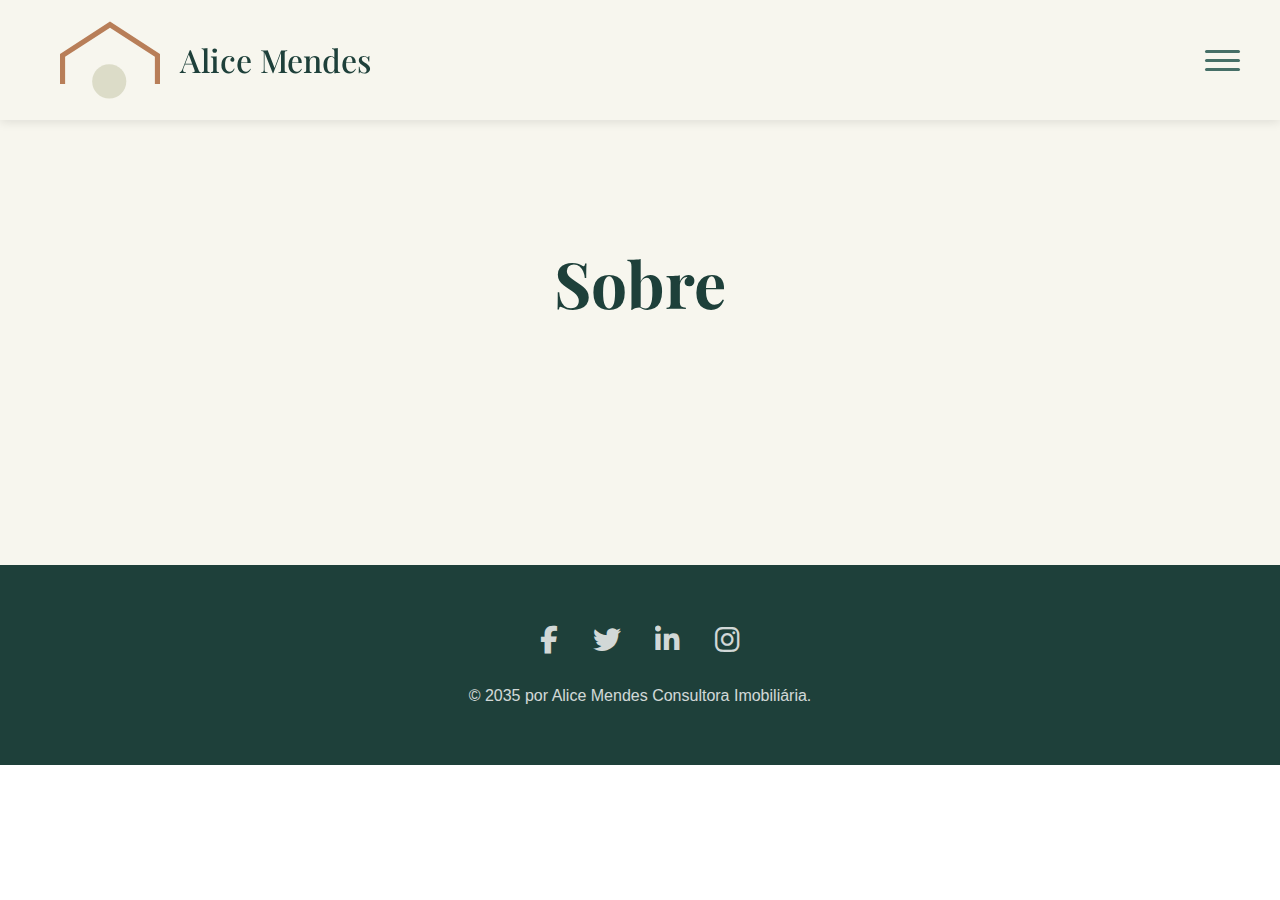
<file: sobre.html>
<!DOCTYPE html>
<html lang="en">
<head>
    <meta charset="UTF-8">
    <meta name="viewport" content="width=device-width, initial-scale=1.0">
    <title>Sobre</title>
    <link rel="stylesheet" href="style.css">
    <link href="https://fonts.googleapis.com/css2?family=Playfair+Display:wght@400;500;700&display=swap" rel="stylesheet">
    <link rel="stylesheet" href="https://cdnjs.cloudflare.com/ajax/libs/font-awesome/6.4.0/css/all.min.css">
    <link rel="apple-touch-icon" sizes="180x180" href="/apple-touch-icon.png">
    <link rel="icon" type="image/png" sizes="32x32" href="/favicon-32x32.png">
    <link rel="icon" type="image/png" sizes="16x16" href="/favicon-16x16.png">
    <link rel="manifest" href="/site.webmanifest">
</head>
<body>

  <div id="header"></div>
  
  <section class="sobre">
  <!-- Parte superior: Título e subtítulo -->
  <div class="sobre">
    <h1 class="sobre-title">Sobre</h1>
  </div>




</section>

  <div id="footer"></div>

<script>
// Carrega header e footer automaticamente
fetch('includes/header.html')
  .then(response => response.text())
  .then(data => document.getElementById('header').innerHTML = data);

fetch('includes/footer.html')
  .then(response => response.text())
  .then(data => document.getElementById('footer').innerHTML = data);
</script>

</body>
</html>
</file>
<file: style.css>
* {
  margin: 0;
  padding: 0;
  box-sizing: border-box;
  height: auto;
}

body {
  font-family: Arial, sans-serif;
  padding-top: 80px;
}

/* ==== Header ==== */
.header {
  display: flex;
  justify-content: space-between;
  align-items: center;
  padding: 20px;
  background: rgba(247, 246, 238);
  position: fixed;
  top: 0;
  left: 0;
  width: 100%;
  height: 120px;
  box-shadow: 0 2px 10px rgba(0, 0, 0, 0.1);
  z-index: 1000;
}

.logo-container {
  display: flex;
  align-items: center;
  text-decoration: none;
  gap: 20px;
  margin-left: 40px;
}

.logo-icon {
  width: 50px;
  height: 50px;
  flex-shrink: 0;
}

.logo-text {
  display: flex;
  flex-direction: column;
  line-height: 1.1;
  color: #1E403A;
  font-family: 'Playfair Display', serif;
  font-weight: 500;
}

.nome {
  font-size: 32px;
}

.hamburger {
  display: flex;
  flex-direction: column;
  justify-content: space-between;
  width: 35px;
  height: 21px;
  cursor: pointer;
  z-index: 1001;
  margin-right: 20px;
}

.hamburger span {
  width: 100%;
  height: 3px;
  background: #466f67;
  border-radius: 2px;
  transition: all 0.3s ease;
}

#menu-toggle:checked + .hamburger span:nth-child(1) {
  transform: rotate(45deg) translate(6px, 6px);
}

#menu-toggle:checked + .hamburger span:nth-child(2) {
  opacity: 0;
}

#menu-toggle:checked + .hamburger span:nth-child(3) {
  transform: rotate(-45deg) translate(7px, -7px);
}

.nav-menu {
  position: fixed;
  top: 0;
  left: 0;
  width: 100%;
  height: 60vh;
  background: #2e4943;
  display: flex;
  flex-direction: column;
  justify-content: center;
  align-items: center;
  transform: translateY(-100%);
  transition: transform 0.4s ease;
  z-index: 999;
}

.nav-menu li {
  list-style: none;
  margin: 20px 0;
}

.nav-menu a {
  font-size: 28px;
  text-decoration: none;
  color: #ffffff;
  font-weight: 500;
  transition: color 0.3s;
}

.nav-menu a:hover {
  color: #896b50;
}

#menu-toggle:checked ~ .nav-menu {
  transform: translateY(0);
}

.menu-toggle {
  display: none;
}

/* Ícone de usuário */
.user-icon {
  display: flex;
  align-items: center;
  justify-content: center;
  width: 40px;
  height: 40px;
  color: #466f67;
  font-size: 22px;
  text-decoration: none;
  transition: all 0.3s ease;
  border-radius: 50%;
  margin-left: 1050px;
}

.user-icon:hover {
  color: #B87E58;
  background: rgba(184, 110, 78, 0.1);
}

/* =============================================
   MODAL DE LOGIN
============================================= */

/* Overlay do modal */
.modal-overlay {
  position: fixed;
  top: 0;
  left: 0;
  width: 100%;
  height: 100%;
  background: rgba(0, 0, 0, 0.6);
  display: flex;
  align-items: center;
  justify-content: center;
  z-index: 10000;
  opacity: 0;
  visibility: hidden;
  transition: all 0.3s ease;
}

.modal-overlay.active {
  opacity: 1;
  visibility: visible;
}

/* Conteúdo do modal */
.modal-content {
  background: #ffffff;
  padding: 40px;
  border-radius: 12px;
  box-shadow: 0 20px 60px rgba(0, 0, 0, 0.3);
  width: 90%;
  max-width: 450px;
  position: relative;
  transform: scale(0.9);
  transition: transform 0.3s ease;
}

.modal-overlay.active .modal-content {
  transform: scale(1);
}

/* Botão fechar */
.modal-close {
  position: absolute;
  top: 15px;
  right: 15px;
  background: none;
  border: none;
  font-size: 32px;
  color: #999;
  cursor: pointer;
  line-height: 1;
  transition: color 0.3s;
  padding: 0;
  width: 35px;
  height: 35px;
  display: flex;
  align-items: center;
  justify-content: center;
}

.modal-close:hover {
  color: #B87E58;
}

/* Título */
.modal-title {
  font-family: 'Playfair Display', serif;
  font-size: 32px;
  color: #1E403A;
  text-align: center;
  margin-bottom: 30px;
}

/* Formulário */
.login-form {
  display: flex;
  flex-direction: column;
  gap: 20px;
}

/* Grupo de input com ícone */
.form-input-group {
  position: relative;
  display: flex;
  align-items: center;
}

.input-icon {
  position: absolute;
  left: 15px;
  color: #999;
  font-size: 18px;
  pointer-events: none;
}

.form-input-group input {
  width: 100%;
  padding: 15px 15px 15px 50px;
  border: 2px solid #e0e0e0;
  border-radius: 8px;
  font-size: 16px;
  color: #333;
  transition: all 0.3s;
}

.form-input-group input:focus {
  outline: none;
  border-color: #B87E58;
}

.form-input-group input::placeholder {
  color: #aaa;
}

/* Link esqueci senha */
.forgot-password {
  text-align: right;
  font-size: 14px;
  color: #666;
  text-decoration: none;
  transition: color 0.3s;
  margin-top: -10px;
}

.forgot-password:hover {
  color: #B87E58;
}

/* Botão Entrar */
.btn-login {
  width: 100%;
  padding: 15px;
  background: #B87E58;
  color: #ffffff;
  border: none;
  border-radius: 8px;
  font-size: 18px;
  font-weight: 500;
  cursor: pointer;
  transition: all 0.3s;
  margin-top: 10px;
}

.btn-login:hover {
  background: #9d5f43;
  transform: translateY(-2px);
  box-shadow: 0 5px 15px rgba(184, 110, 78, 0.3);
}

/* Link criar conta */
.signup-link {
  text-align: center;
  font-size: 14px;
  color: #666;
  margin-top: 10px;
}

.signup-link a {
  color: #B87E58;
  text-decoration: none;
  font-weight: 500;
  transition: color 0.3s;
}

.signup-link a:hover {
  color: #9d5f43;
}

/* Responsivo */
@media (max-width: 480px) {
  .modal-content {
    padding: 30px 25px;
  }

  .modal-title {
    font-size: 28px;
  }

  .form-input-group input {
    padding: 13px 13px 13px 45px;
    font-size: 15px;
  }

  .input-icon {
    font-size: 16px;
    left: 13px;
  }

  .btn-login {
    padding: 13px;
    font-size: 16px;
  }
}

/* Estilo para input com erro */
.input-error {
  border-color: #e74c3c !important;
}

/* Mensagem de erro */
.error-message {
  display: block;
  color: #e74c3c;
  font-size: 13px;
  margin-top: 5px;
  margin-bottom: 10px;
  padding-left: 5px;
}

/* Animação de shake no input com erro */
@keyframes shake {
  0%, 100% { transform: translateX(0); }
  25% { transform: translateX(-5px); }
  75% { transform: translateX(5px); }
}

.input-error {
  animation: shake 0.3s ease;
}

/* ==== SEÇÃO HERO ==== */

.hero {
  background: rgba(247, 246, 238);
  padding: 100px 20px 60px;
  min-height: 100vh;
  display: flex;
  flex-direction: column;
  align-items: center;
  position: relative;
  overflow: visible;
}

/* Cabeçalho (Título + Subtítulo) */
.hero-header {
  text-align: center;
  margin-bottom: 50px;
  z-index: 10;
}

.hero-title {
  font-family: 'Playfair Display', serif;
  font-size: clamp(2.5rem, 8vw, 6.5rem);
  color: #1E403A;
  margin-bottom: 15px;
  line-height: 1.1;
}

.hero-subtitle {
  font-size: clamp(1.1rem, 3vw, 1.8rem);
  color: #5C6B6A;
  font-weight: 400;
}

/* ===== MOBILE (< 768px) ===== */
.hero-images {
  width: 100%;
  max-width: 500px;
  display: flex;
  flex-direction: column;
  gap: 40px;
  align-items: center;
}

/* Foto da Alice - no topo */
.hero-photo {
  width: 100%;
  order: 1;
}

.hero-photo img {
  width: 100%;
  height: auto;
  display: block;
  box-shadow: 0 10px 30px rgba(0, 0, 0, 0.2);
}

/* Bloco Marrom - ESCONDIDO no mobile */
.hero-brown-block {
  display: none;
}

/* Slider com BORDA MARROM */
.hero-slider {
  width: 75%;
  max-width: 320px;
  height: 260px;
  position: relative;
  overflow: hidden;
  margin: 0 auto;
  order: 2;
  border: 12px solid #B86E4E;
  box-shadow: 0 10px 30px rgba(0, 0, 0, 0.3);
}

.hero-slide {
  position: absolute;
  top: 0;
  left: 0;
  width: 100%;
  height: 100%;
  opacity: 0;
  transition: opacity 1.2s ease-in-out;
}

.hero-slide.active {
  opacity: 1;
}

.hero-slide img {
  width: 100%;
  height: 100%;
  object-fit: cover;
  display: block;
}

/* Mobile maior */
@media (min-width: 480px) {
  .hero-slider {
    width: 70%;
    max-width: 350px;
    height: 280px;
    border-width: 15px;
  }
}

/* ===== TABLET (768px - 1023px) ===== */
@media (min-width: 768px) and (max-width: 1023px) {
  .hero {
    padding: 120px 30px 80px;
  }

  .hero-header {
    margin-bottom: 70px;
  }

  .hero-images {
    max-width: 900px;
    min-height: 550px;
    display: flex;
    flex-direction: row;
    align-items: center;
    justify-content: center;
    gap: 50px;
  }

  /* Slider com borda - à esquerda */
  .hero-slider {
    width: 40%;
    max-width: 350px;
    height: 450px;
    order: 1;
    border-width: 15px;
  }

  /* Foto Alice - à direita */
  .hero-photo {
    width: 45%;
    max-width: 450px;
    order: 2;
  }

  .hero-photo img {
    width: 100%;
    height: auto;
  }

  /* Bloco marrom continua escondido no tablet */
  .hero-brown-block {
    display: none;
  }

  /* Remove pseudo-elemento */
  .hero-images::after {
    display: none;
  }
}

/* ===== DESKTOP (>= 1024px) ===== */
@media (min-width: 1024px) {
  .hero {
    padding: 140px 40px 100px;
    overflow: hidden;
  }

  .hero-header {
    margin-bottom: 80px;
  }

  .hero-images {
    position: relative;
    width: 100%;
    max-width: none;
    height: 600px;
    display: block;
  }

  /* Bloco marrom - 52% à direita, altura total */
  .hero-brown-block {
    display: block;
    position: absolute;
    top: 0;
    right: 0;
    width: 52%;
    height: 100%;
    background: #B86E4E;
    z-index: 1;
  }

  /* Foto Alice - 48% à esquerda */
  .hero-photo {
    position: absolute;
    left: 3%;
    top: 50%;
    transform: translateY(-50%);
    width: 48%;
    max-width: 520px;
    margin: 0;
    z-index: 2;
    order: initial;
  }

  .hero-photo img {
    width: 100%;
    height: auto;
  }

  /* Slider com BORDA BRANCA no desktop - dentro do bloco marrom à direita */
  .hero-slider {
    position: absolute;
    right: 7%;
    top: 50%;
    transform: translateY(-50%);
    width: 360px;
    height: 480px;
    max-width: none;
    margin: 0;
    z-index: 3;
    order: initial;
    border: 15px solid #ffffff;
    box-shadow: 0 20px 50px rgba(0, 0, 0, 0.3);
  }
}

/* Desktop Médio */
@media (min-width: 1200px) {
  .hero {
    padding: 160px 60px 100px;
  }

  .hero-images {
    height: 650px;
  }

  .hero-photo {
    left: 5%;
    max-width: 550px;
  }

  .hero-slider {
    width: 380px;
    height: 520px;
    right: 8%;
  }
}

/* Desktop Grande */
@media (min-width: 1400px) {
  .hero-images {
    height: 700px;
  }

  .hero-photo {
    left: 8%;
    max-width: 580px;
  }

  .hero-slider {
    width: 400px;
    height: 540px;
    right: 10%;
  }
}

/* Seção Sobre Mim */
.about {
  position: relative;
  padding: 100px 20px;
  text-align: center;
  background: #ffffff;
  margin-top: 60px;
}

.about-container {
  max-width: 800px;
  margin: 0 auto;
}

.about-title {
  font-family: 'Playfair Display', serif;
  font-size: clamp(36px, 6vw, 48px);
  color: #1E403A;
  margin-bottom: 40px;
}

.about-text {
  font-size: clamp(16px, 2vw, 18px);
  line-height: 1.8;
  color: #555;
  margin-bottom: 50px;
}

.btn-saiba-mais {
  display: inline-block;
  padding: 15px 40px;
  border: 2px solid #B86E4E;
  color: #B86E4E;
  font-size: 18px;
  font-weight: 500;
  text-decoration: none;
  text-transform: uppercase;
  letter-spacing: 1px;
  transition: all 0.4s ease;
}

.btn-saiba-mais:hover {
  background: #B86E4E;
  color: #ffffff;
}

/* Slider Section */
.slider-section {
  position: relative;
  width: 100%;
  margin: 0 auto;
  overflow: hidden;
}

.slider {
  position: relative;
  height: 70vh;
}

.slide {
  position: absolute;
  top: 0;
  left: 0;
  width: 100%;
  height: 100%;
  opacity: 0;
  transition: opacity 0.8s ease;
}

.slide.active {
  opacity: 1;
}

.slide img {
  width: 100%;
  height: 100%;
  object-fit: cover;
}

.slide-text {
  position: absolute;
  top: 50%;
  left: 50%;
  transform: translate(-50%, -50%);
  text-align: center;
  color: #ffffff;
  z-index: 2;
}

.small-text {
  font-size: clamp(24px, 4vw, 32px);
  font-weight: 400;
  letter-spacing: 2px;
  opacity: 0.9;
}

.big-text {
  font-family: 'Playfair Display', serif;
  font-size: clamp(48px, 8vw, 80px);
  font-weight: 700;
  margin-top: 10px;
}

.slide::before {
  content: '';
  position: absolute;
  top: 0;
  left: 0;
  width: 100%;
  height: 100%;
  background: rgba(0, 0, 0, 0.3);
  transition: background 0.5s ease;
  z-index: 1;
}

.slide:hover::before {
  background: rgba(0, 0, 0, 0.5);
}

/* Setas - CORRIGIDO */
.prev, .next {
  position: absolute;
  top: 50%;
  transform: translateY(-50%);
  width: 100px;
  height: 60px;
  cursor: pointer;
  z-index: 3;
  display: flex;
  align-items: center;
  justify-content: center;
  background: none;
  border: none;
  padding: 0;
}

.prev {
  left: 5%;
}

.next {
  right: 5%;
}

.arrow-line {
  position: absolute;
  width: 60px;
  height: 3px;
  background: #ffffff;
  border-radius: 2px;
}

.arrow-head {
  position: absolute;
  width: 20px;
  height: 20px;
  border-top: 3px solid #ffffff;
  border-right: 3px solid #ffffff;
  border-radius: 2px;
}

.arrow-left .arrow-line {
  right: 20px;
}

.arrow-left .arrow-head {
  left: 0;
  transform: rotate(-135deg);
}

.arrow-right .arrow-line {
  left: 20px;
}

.arrow-right .arrow-head {
  right: 0;
  transform: rotate(45deg);
}

.prev:hover .arrow-line,
.prev:hover .arrow-head,
.next:hover .arrow-line,
.next:hover .arrow-head {
  background: #B86E4E;
  border-color: #B86E4E;
  opacity: 1;
}

.dots {
  position: absolute;
  bottom: 30px;
  left: 50%;
  transform: translateX(-50%);
  z-index: 3;
}

.dot {
  display: inline-block;
  width: 12px;
  height: 12px;
  margin: 0 8px;
  background: rgba(255, 255, 255, 0.5);
  border-radius: 50%;
  cursor: pointer;
  transition: background 0.3s;
}

.dot.active, .dot:hover {
  background: #ffffff;
}

/* Seção Serviços */
.services {
  padding: 80px 20px;
  text-align: center;
  background: #ffffff;
}

.services-container {
  max-width: 1200px;
  margin: 0 auto;
}

.services-title {
  font-family: 'Playfair Display', serif;
  font-size: clamp(36px, 6vw, 48px);
  color: #1E403A;
  margin-bottom: 20px;
}

.services-subtitle {
  font-size: clamp(18px, 3vw, 22px);
  color: #8B7E6A;
  margin-bottom: 80px;
  font-weight: 400;
}

.services-grid {
  display: flex;
  justify-content: center;
  gap: 60px;
  margin-bottom: 80px;
  flex-wrap: wrap;
}

.service-card {
  flex: 1;
  min-width: 280px;
  max-width: 360px;
}

.service-card-title {
  font-family: 'Playfair Display', serif;
  font-size: 24px;
  color: #1E403A;
  margin-bottom: 20px;
}

.service-card-text {
  font-size: 16px;
  line-height: 1.7;
  color: #666;
}

/* Seção CTA + Depoimentos - CORRIGIDO */
.cta-container {
  background: rgba(247, 246, 238);
  padding: 80px 20px;
  text-align: center;
  position: relative;
}

.cta-title {
  font-family: 'Playfair Display', serif;
  font-size: clamp(36px, 6vw, 48px);
  color: #1E403A;
  margin-bottom: 60px;
}

.visita-card {
  max-width: 600px;
  margin: 0 auto;
  padding: 40px;
  background: #ffffff;
  box-shadow: 0 10px 40px rgba(0, 0, 0, 0.15);
  display: flex;
  flex-direction: column;
  align-items: center;
  text-align: center;
}

.visita-title {
  font-family: 'Playfair Display', serif;
  font-size: clamp(28px, 5vw, 36px);
  color: #1E403A;
  margin-bottom: 10px;
}

.visita-info {
  font-size: clamp(20px, 3vw, 24px);
  color: #666;
  margin: 15px 0;
}

.btn-agendar {
  display: inline-block;
  padding: 15px 50px;
  border: 2px solid #B86E4E;
  color: #B86E4E;
  font-size: 18px;
  font-weight: 500;
  text-decoration: none;
  text-transform: uppercase;
  letter-spacing: 1px;
  transition: all 0.4s ease;
  margin-top: 30px;
}

.btn-agendar:hover {
  background: #B86E4E;
  color: #ffffff;
}

/* Depoimentos - CORRIGIDO */
.cta-depoimentos {
  background: #1E403A;
  padding: 80px 20px;
  text-align: center;
}

.depoimentos-title {
  font-family: 'Playfair Display', serif;
  font-size: clamp(36px, 6vw, 48px);
  color: #B86E4E;
  margin-bottom: 60px;
}

.depo-slider {
  position: relative;
  max-width: 900px;
  margin: 0 auto;
  padding: 0 60px;
}

.depo-slide {
  display: none;
  text-align: center;
  padding: 20px;
}

.depo-slide.active {
  display: block;
}

.depo-texto {
  font-size: clamp(18px, 3vw, 22px);
  line-height: 1.8;
  font-style: italic;
  color: #ffffff;
  margin-bottom: 40px;
  max-width: 700px;
  margin-left: auto;
  margin-right: auto;
}

.depo-nome {
  font-size: clamp(20px, 3vw, 26px);
  font-weight: 500;
  color: #ffffff;
}

.depo-prev, .depo-next {
  position: absolute;
  top: 50%;
  transform: translateY(-50%);
  font-size: 40px;
  color: #ffffff;
  cursor: pointer;
  opacity: 0.6;
  transition: opacity 0.3s;
  user-select: none;
}

.depo-prev:hover, .depo-next:hover {
  opacity: 1;
}

.depo-prev {
  left: 0;
}

.depo-next {
  right: 0;
}

/* Seção duas colunas */
.duas-colunas {
  padding: 120px 20px;
  background: #ffffff;
}

.duas-colunas-container {
  max-width: 1400px;
  margin: 0 auto;
  display: flex;
  align-items: center;
  justify-content: center;
  gap: 80px;
  flex-wrap: wrap;
}

.col-esquerda {
  flex: 1;
  min-width: 300px;
  display: flex;
  justify-content: center;
}

.bloco-marrom {
  width: 100%;
  max-width: 400px;
  height: 600px;
  background: #B86E4E;
  display: flex;
  align-items: center;
  justify-content: center;
  box-shadow: 0 20px 50px rgba(0, 0, 0, 0.15);
}

.foto-bloco {
  width: 70%;
  height: 70%;
  object-fit: cover;
  box-shadow: 0 10px 30px rgba(0, 0, 0, 0.2);
}

.col-direita {
  flex: 1;
  min-width: 300px;
  display: flex;
  justify-content: center;
}

.foto-consultoria {
  width: 100%;
  max-width: 600px;
  height: auto;
  box-shadow: 0 20px 50px rgba(0, 0, 0, 0.15);
}

/* Seção Contato */
.contato {
  padding: 80px 20px;
  background: #ffffff;
  text-align: center;
}

.contato-container {
  max-width: 900px;
  margin: 0 auto;
}

.contato-title {
  font-family: 'Playfair Display', serif;
  font-size: clamp(36px, 6vw, 52px);
  color: #1E403A;
  margin-bottom: 30px;
}

.contato-info {
  font-size: clamp(16px, 2.5vw, 20px);
  color: #1E403A;
  margin-bottom: 60px;
}

.contato-form {
  text-align: left;
}

.form-row {
  display: flex;
  gap: 40px;
  margin-bottom: 40px;
  flex-wrap: wrap;
}

.form-group {
  flex: 1;
  min-width: 250px;
  position: relative;
}

.form-group.full {
  margin-bottom: 40px;
  min-width: 100%;
}

.contato-form input,
.contato-form textarea {
  width: 100%;
  padding: 15px 0;
  border: none;
  border-bottom: 2px solid #ddd;
  background: transparent;
  font-size: 18px;
  color: #333;
  transition: border-color 0.3s;
}

.contato-form textarea {
  min-height: 120px;
  resize: vertical;
}

.contato-form input:focus,
.contato-form textarea:focus {
  outline: none;
  border-bottom-color: #B86E4E;
}

.contato-form label {
  position: absolute;
  top: 15px;
  left: 0;
  font-size: 18px;
  color: #999;
  pointer-events: none;
  transition: all 0.3s ease;
}

.contato-form input:focus ~ label,
.contato-form input:valid ~ label,
.contato-form textarea:focus ~ label,
.contato-form textarea:valid ~ label {
  top: -25px;
  font-size: 14px;
  color: #B86E4E;
}

.btn-enviar {
  display: block;
  margin: 0 auto;
  padding: 15px 60px;
  border: 2px solid #B86E4E;
  background: transparent;
  color: #B86E4E;
  font-size: 18px;
  font-weight: 500;
  text-transform: uppercase;
  letter-spacing: 1.5px;
  cursor: pointer;
  transition: all 0.4s ease;
}

.btn-enviar:hover {
  background: #B86E4E;
  color: #ffffff;
}

/* Página Sobre */
.sobre {
  background: rgba(247, 246, 238);
  padding: 80px 20px;
}

.sobre-container {
  max-width: 1400px;
  margin: 0 auto;
}

.sobre-title {
  text-align: center;
  font-family: 'Playfair Display', serif;
  font-size: clamp(48px, 8vw, 64px);
  color: #1E403A;
  margin-bottom: 80px;
}

.sobre-layout {
  display: flex;
  align-items: center;
  justify-content: center;
  gap: 60px;
  flex-wrap: wrap;
}

.sobre-esquerda {
  flex: 1;
  min-width: 300px;
  display: flex;
  justify-content: center;
}

.foto-alice {
  width: 100%;
  max-width: 400px;
  height: auto;
  box-shadow: 0 10px 30px rgba(0, 0, 0, 0.2);
}

.sobre-direita {
  flex: 1;
  min-width: 300px;
  max-width: 600px;
}

.sobre-nome {
  font-family: 'Playfair Display', serif;
  font-size: clamp(36px, 6vw, 48px);
  color: #1E403A;
  margin-bottom: 10px;
}

.sobre-subtitulo {
  font-size: clamp(22px, 4vw, 28px);
  color: #1E403A;
  margin-bottom: 20px;
}

.sobre-concretizando {
  font-size: clamp(18px, 3vw, 22px);
  color: #8B7E6A;
  margin-bottom: 40px;
  font-weight: 400;
}

.sobre-texto {
  font-size: clamp(16px, 2vw, 18px);
  line-height: 1.8;
  color: #555;
  margin-bottom: 30px;
}

.btn-contate {
  display: inline-block;
  padding: 15px 50px;
  border: 2px solid #B86E4E;
  color: #B86E4E;
  font-size: 18px;
  font-weight: 500;
  text-transform: uppercase;
  letter-spacing: 1.5px;
  text-decoration: none;
  transition: all 0.4s ease;
}

.btn-contate:hover {
  background: #B86E4E;
  color: #ffffff;
}

/* Página Serviços */
.servicos {
  padding: 80px 20px;
  background: rgba(247, 246, 238);
  text-align: center;
}

.servicos-container {
  max-width: 900px;
  margin: 0 auto;
}

.servicos-title {
  font-family: 'Playfair Display', serif;
  font-size: clamp(48px, 8vw, 64px);
  color: #1E403A;
  margin-bottom: 80px;
}

.servico-item {
  display: flex;
  align-items: flex-start;
  gap: 40px;
  margin-bottom: 60px;
  text-align: left;
  flex-wrap: wrap;
}

.servico-icon {
  flex-shrink: 0;
}

.servico-conteudo {
  flex: 1;
  min-width: 250px;
}

.servico-titulo {
  font-family: 'Playfair Display', serif;
  font-size: clamp(22px, 4vw, 28px);
  color: #1E403A;
  margin-bottom: 15px;
}

.servico-texto {
  font-size: clamp(16px, 2vw, 18px);
  line-height: 1.8;
  color: #666;
}

.servico-separator {
  border: none;
  border-top: 1px solid #ddd;
  margin: 60px auto;
  width: 80%;
}

.btn-agende-visita {
  display: inline-block;
  padding: 15px 50px;
  border: 2px solid #B86E4E;
  color: #B86E4E;
  font-size: 18px;
  font-weight: 500;
  text-transform: uppercase;
  letter-spacing: 1.5px;
  text-decoration: none;
  transition: all 0.4s ease;
}

.btn-agende-visita:hover {
  background: #B86E4E;
  color: #ffffff;
}

/* Footer */
.footer {
  background: #1E403A;
  padding: 60px 20px;
  text-align: center;
  color: #ffffff;
}

.footer-container {
  max-width: 1200px;
  margin: 0 auto;
}

.social-icons {
  margin-bottom: 30px;
}

.social-icons a {
  color: #ffffff;
  font-size: 28px;
  margin: 0 15px;
  opacity: 0.8;
  transition: opacity 0.3s;
  text-decoration: none;
}

.social-icons a:hover {
  opacity: 1;
}

.copyright {
  font-size: 16px;
  opacity: 0.8;
}

/* =============================================
   RESPONSIVIDADE MOBILE
============================================= */

@media (max-width: 768px) {
  body {
    padding-top: 80px;
  }

  .header {
    height: 80px;
    padding: 15px 20px;
  }

  .logo-container {
    margin-left: 0;
    gap: 10px;
  }

  .logo-icon {
    width: 40px;
    height: 40px;
  }

  .nome {
    font-size: 24px;
  }

  .hamburger {
    margin-right: 0;
    width: 30px;
    height: 18px;
  }

  .hero {
    min-height: 70vh;
    padding: 100px 20px 60px;
  }

  .hero-top {
    margin-bottom: 40px;
  }

  .about {
    margin-top: 0;
    padding: 60px 20px;
  }

  .slider {
    height: 50vh;
  }

  .prev, .next {
    width: 60px;
  }

  .arrow-line {
    width: 40px;
  }

  .arrow-head {
    width: 15px;
    height: 15px;
  }

  .services {
    padding: 60px 20px;
  }

  .services-grid {
    gap: 40px;
  }

  .cta-container {
    padding: 60px 20px;
  }

  .visita-card {
    padding: 30px 20px;
  }

  .cta-depoimentos {
    padding: 60px 20px;
  }

  .depo-slider {
    padding: 0 50px;
  }

  .depo-prev, .depo-next {
    font-size: 32px;
  }

  .duas-colunas {
    padding: 60px 20px;
  }

  .duas-colunas-container,
  .sobre-layout {
    gap: 40px;
  }

  .bloco-marrom {
    height: 450px;
  }

  .contato {
    padding: 60px 20px;
  }

  .form-row {
    gap: 30px;
  }

  .form-group {
    min-width: 100%;
  }

  .servico-item {
    flex-direction: column;
    text-align: center;
    align-items: center;
  }
}

/* =============================================
   PÁGINA DE AGENDAMENTO
============================================= */

.agendamento-section {
  background: rgba(247, 246, 238);
  padding: 140px 20px 80px;
  min-height: 100vh;
}

.agendamento-container {
  max-width: 1200px;
  margin: 0 auto;
}

/* Link voltar */
.voltar-link {
  display: inline-flex;
  align-items: center;
  gap: 8px;
  color: #1E403A;
  text-decoration: none;
  font-size: 16px;
  margin-bottom: 40px;
  transition: color 0.3s;
}

.voltar-link:hover {
  color: #B86E4E;
}

.voltar-link i {
  font-size: 14px;
}

/* Título e subtítulo */
.agendamento-header {
  margin-bottom: 60px;
}

.agendamento-title {
  font-family: 'Playfair Display', serif;
  font-size: clamp(32px, 5vw, 42px);
  color: #1E403A;
  margin-bottom: 15px;
}

.agendamento-subtitle {
  font-size: clamp(16px, 2vw, 18px);
  color: #666;
  line-height: 1.6;
}

/* Layout em duas colunas */
.agendamento-content {
  display: flex;
  gap: 60px;
  flex-wrap: wrap;
}

/* Coluna esquerda - Calendário */
.calendario-col {
  flex: 1;
  min-width: 300px;
}

.calendario-header {
  margin-bottom: 30px;
}

.calendario-header h3 {
  font-family: 'Playfair Display', serif;
  font-size: 24px;
  color: #1E403A;
  margin-bottom: 10px;
}

.timezone-info {
  font-size: 14px;
  color: #999;
}

/* Calendário */
.calendario {
  background: #ffffff;
  border: 1px solid #e0e0e0;
  border-radius: 8px;
  padding: 20px;
}

.calendario-nav {
  display: flex;
  justify-content: space-between;
  align-items: center;
  margin-bottom: 20px;
}

.calendario-nav button {
  background: none;
  border: none;
  color: #1E403A;
  font-size: 24px;
  cursor: pointer;
  padding: 5px 10px;
  transition: color 0.3s;
}

.calendario-nav button:hover {
  color: #B86E4E;
}

.calendario-mes-ano {
  font-size: 18px;
  color: #1E403A;
  font-weight: 500;
}

/* Dias da semana */
.calendario-dias-semana {
  display: grid;
  grid-template-columns: repeat(7, 1fr);
  gap: 8px;
  margin-bottom: 10px;
}

.dia-semana {
  text-align: center;
  font-size: 12px;
  color: #999;
  font-weight: 500;
  padding: 8px 0;
}

/* Grade de dias */
.calendario-dias {
  display: grid;
  grid-template-columns: repeat(7, 1fr);
  gap: 8px;
}

.dia {
  aspect-ratio: 1;
  display: flex;
  align-items: center;
  justify-content: center;
  border-radius: 4px;
  font-size: 14px;
  cursor: pointer;
  transition: all 0.3s;
  position: relative;
}

.dia:not(.vazio):not(.indisponivel):hover {
  background: #f5f5f5;
}

.dia.vazio {
  cursor: default;
}

.dia.indisponivel {
  color: #ccc;
  cursor: not-allowed;
}

.dia.hoje {
  border: 2px solid #B86E4E;
}

.dia.selecionado {
  background: #B86E4E;
  color: #ffffff;
}

.dia.tem-compromisso::after {
  content: '';
  position: absolute;
  bottom: 4px;
  width: 4px;
  height: 4px;
  background: #B86E4E;
  border-radius: 50%;
}

/* Coluna direita - Detalhes */
.detalhes-col {
  flex: 1;
  min-width: 300px;
}

.detalhes-card {
  background: #ffffff;
  border: 1px solid #e0e0e0;
  border-radius: 8px;
  padding: 30px;
}

.detalhes-card h3 {
  font-family: 'Playfair Display', serif;
  font-size: 24px;
  color: #1E403A;
  margin-bottom: 25px;
}

/* Informações do serviço */
.servico-info {
  margin-bottom: 25px;
}

.servico-nome {
  font-size: 18px;
  color: #1E403A;
  font-weight: 500;
  margin-bottom: 15px;
}

.servico-detalhes {
  background: #f9f9f9;
  padding: 15px;
  border-radius: 4px;
  cursor: pointer;
  transition: background 0.3s;
}

.servico-detalhes:hover {
  background: #f0f0f0;
}

.detalhes-toggle {
  display: flex;
  justify-content: space-between;
  align-items: center;
  color: #666;
  font-size: 14px;
}

/* Disponibilidade */
.disponibilidade-info {
  background: #FFF9F0;
  border-left: 3px solid #B86E4E;
  padding: 15px;
  margin-bottom: 25px;
  border-radius: 4px;
}

.disponibilidade-info p {
  color: #666;
  font-size: 14px;
  line-height: 1.6;
}

.disponibilidade-info strong {
  color: #1E403A;
}

/* Botão próxima disponibilidade */
.btn-proxima-disponibilidade {
  width: 100%;
  padding: 15px;
  background: #B86E4E;
  color: #ffffff;
  border: none;
  border-radius: 4px;
  font-size: 16px;
  font-weight: 500;
  cursor: pointer;
  transition: all 0.3s;
  margin-bottom: 20px;
}

.btn-proxima-disponibilidade:hover {
  background: #9d5f43;
}

/* Botão próximo */
.btn-proximo {
  width: 100%;
  padding: 15px;
  background: #ddd;
  color: #999;
  border: none;
  border-radius: 4px;
  font-size: 16px;
  font-weight: 500;
  cursor: not-allowed;
}

.btn-proximo.ativo {
  background: #1E403A;
  color: #ffffff;
  cursor: pointer;
}

.btn-proximo.ativo:hover {
  background: #2d5850;
}

/* Responsivo - Agendamento */
@media (max-width: 768px) {
  .agendamento-section {
    padding: 120px 15px 60px;
  }

  .agendamento-content {
    gap: 40px;
  }

  .calendario,
  .detalhes-card {
    padding: 20px;
  }

  .dia {
    font-size: 13px;
  }
}

@media (max-width: 480px) {
  .calendario,
  .detalhes-card {
    padding: 15px;
  }

  .dia {
    font-size: 12px;
  }

  .dia-semana {
    font-size: 11px;
  }
}

@media (max-width: 480px) {
  .hero-top {
    padding-top: 40px;
  }

  .slider {
    height: 40vh;
  }

  .dots {
    bottom: 15px;
  }

  .dot {
    width: 8px;
    height: 8px;
    margin: 0 5px;
  }

  .depo-slider {
    padding: 0 40px;
  }

  .btn-saiba-mais,
  .btn-agendar,
  .btn-agende-visita,
  .btn-contate,
  .btn-enviar {
    padding: 12px 30px;
    font-size: 16px;
  }

  .visita-card {
    padding: 25px 15px;
  }

  .bloco-marrom {
    height: 400px;
  }

  .sobre,
  .servicos {
    padding: 60px 15px;
  }
}

/* CONTROLES DE EDIÇÃO E SISTEMA DE PERMISSÕES */

.btn-editar {
  position: absolute;
  bottom: 10px;
  right: 10px;
  background: #B87E58;
  color: white;
  border: none;
  padding: 8px 15px;
  border-radius: 5px;
  cursor: pointer;
  font-size: 14px;
  display: flex;
  align-items: center;
  gap: 5px;
  transition: all 0.3s;
  z-index: 100;
  box-shadow: 0 2px 10px rgba(0, 0, 0, 0.2);
}

.btn-editar:hover {
  background: #9d5f43;
  transform: translateY(-2px);
  box-shadow: 0 4px 15px rgba(0, 0, 0, 0.3);
}

.btn-editar-titulo {
  padding: 6px 10px;
  font-size: 12px;
  right: 0;
  bottom: auto;
  top: 50%;
  transform: translateY(-50%);
}

.btn-editar-img {
  position: absolute;
  top: 10px;
  right: 10px;
  background: rgba(184, 126, 88, 0.9);
  color: white;
  border: none;
  padding: 10px;
  border-radius: 50%;
  cursor: pointer;
  font-size: 18px;
  width: 40px;
  height: 40px;
  display: flex;
  align-items: center;
  justify-content: center;
  transition: all 0.3s;
  z-index: 100;
  box-shadow: 0 2px 10px rgba(0, 0, 0, 0.3);
}

.btn-editar-img:hover {
  background: rgba(157, 95, 67, 1);
  transform: scale(1.1);
}

/* Painel de Administração */
.painel-admin {
  position: fixed;
  bottom: 20px;
  right: 20px;
  background: white;
  border-radius: 10px;
  box-shadow: 0 10px 40px rgba(0, 0, 0, 0.3);
  z-index: 9999;
  width: 300px;
  overflow: hidden;
  animation: slideIn 0.3s ease;
}

@keyframes slideIn {
  from {
    transform: translateY(100px);
    opacity: 0;
  }
  to {
    transform: translateY(0);
    opacity: 1;
  }
}

.painel-header {
  background: #1E403A;
  color: white;
  padding: 15px 20px;
  display: flex;
  justify-content: space-between;
  align-items: center;
}

.painel-header h3 {
  margin: 0;
  font-size: 18px;
  display: flex;
  align-items: center;
  gap: 10px;
  font-family: 'Playfair Display', serif;
}

.btn-fechar-painel {
  background: none;
  border: none;
  color: white;
  font-size: 28px;
  cursor: pointer;
  line-height: 1;
  padding: 0;
  width: 30px;
  height: 30px;
  transition: all 0.3s;
}

.btn-fechar-painel:hover {
  color: #B87E58;
  transform: rotate(90deg);
}

.painel-conteudo {
  padding: 20px;
  display: flex;
  flex-direction: column;
  gap: 10px;
}

.btn-admin {
  background: #f5f5f5;
  border: 2px solid #e0e0e0;
  padding: 12px 15px;
  border-radius: 8px;
  cursor: pointer;
  font-size: 15px;
  display: flex;
  align-items: center;
  gap: 10px;
  transition: all 0.3s;
  color: #333;
  font-weight: 500;
}

.btn-admin:hover {
  background: #B87E58;
  color: white;
  border-color: #B87E58;
  transform: translateX(5px);
}

.btn-admin i {
  font-size: 18px;
  width: 20px;
  text-align: center;
}

/* Notificações */
.notificacao {
  position: fixed;
  top: 100px;
  right: 20px;
  background: white;
  padding: 15px 25px;
  border-radius: 8px;
  box-shadow: 0 5px 20px rgba(0, 0, 0, 0.3);
  z-index: 10000;
  font-size: 16px;
  font-weight: 500;
  transform: translateX(400px);
  opacity: 0;
  transition: all 0.3s ease;
}

.notificacao.show {
  transform: translateX(0);
  opacity: 1;
}

.notificacao-success {
  border-left: 4px solid #4caf50;
  color: #2e7d32;
}

.notificacao-error {
  border-left: 4px solid #f44336;
  color: #c62828;
}

.notificacao-info {
  border-left: 4px solid #2196f3;
  color: #1565c0;
}

/* Botão de logout no menu */
.logout-btn {
  color: #ff6b6b !important;
  font-weight: 500 !important;
}

.logout-btn:hover {
  color: #ff5252 !important;
}

.logout-btn i {
  margin-right: 8px;
}

/* Responsivo */
@media (max-width: 768px) {
  .painel-admin {
    width: calc(100% - 40px);
    right: 20px;
    left: 20px;
  }
  
  .btn-editar {
    font-size: 12px;
    padding: 6px 12px;
  }
  
  .btn-editar-img {
    width: 35px;
    height: 35px;
    font-size: 16px;
  }
  
  .notificacao {
    right: 10px;
    left: 10px;
    text-align: center;
  }
}
</file>
